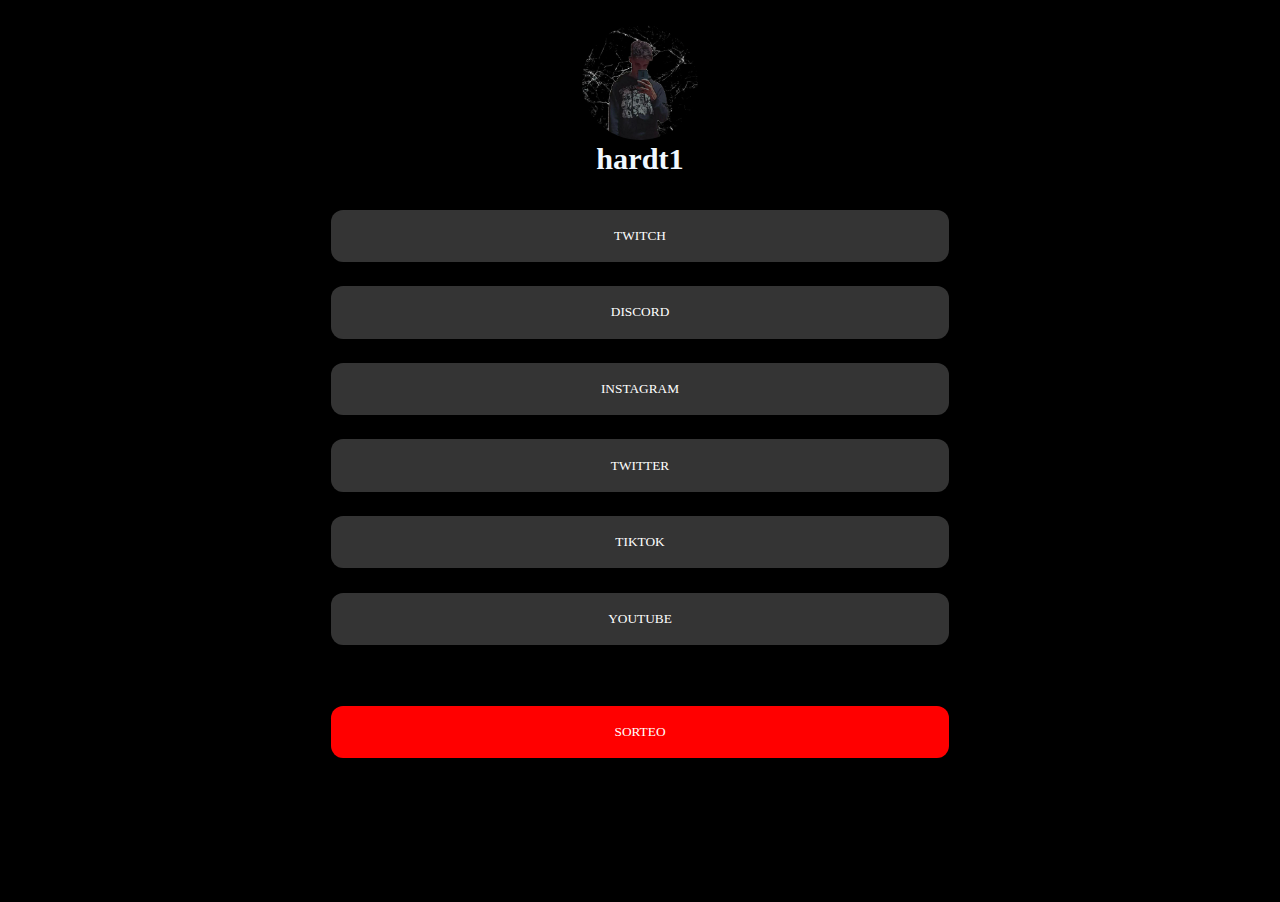
<file: index.html>
<!DOCTYPE html>
<html lang="en">
<head>
    <meta charset="UTF-8">
    <meta http-equiv="X-UA-Compatible" content="IE=edge">


    <link rel="preconnect" href="https://fonts.googleapis.com">
<link rel="preconnect" href="https://fonts.gstatic.com" crossorigin>
<meta name="viewport" content="width=device-width, initial-scale=1.0">
<link href="https://fonts.googleapis.com/css2?family=Titan+One&display=swap" rel="stylesheet">
<link rel="stylesheet" href="styless-me.css">


    <title>Hardt1.ga</title>
</head>
<body>

    <div class="container">
        <div class="player">
           <center>
               <img src="me.jpeg">
               <h1>hardt1</h1> 
               <a id="paneles" href="https://www.twitch.tv/hardt1_" target="_blank">TWITCH</a>
               <a id="paneles" href="https://discord.gg/26J93p2uAh" target="_blank">DISCORD</a>
               <a id="paneles" href="https://www.instagram.com/hardt1_/?hl=es" target="_blank">INSTAGRAM</a>
               <a id="paneles" href="https://twitter.com/Hardt1_">TWITTER</a>
               <a id="paneles" href="https://www.tiktok.com/@hardt1_">TIKTOK</a>
               <a id="paneles" href="https://www.youtube.com/channel/UCtU9pz0r9pCrI3lSil4-6ew">YOUTUBE</a>
               <a id="sorteo" href="https://hardt1.ga/sorteo" target="_blank">SORTEO</a>


              
          
           </center>
        </div>
       </div>
    
</body>
</html>
</file>
<file: styless-me.css>
* {

    zoom: 92%;
 
    background-color: rgb(0, 0, 0);
}

img {
    height: 190px;
    border-radius: 50%;
  
    margin-top: 30px;


}

h1 {
    color: aliceblue;
    font-family: cursive;
    margin-top: 0;

    font-size: 50px;
}
h2 {
    color: aliceblue;
    font-family: 'Carter One', cursive;
    margin-top: 1px;
    font-size: 20px;
}
#bajo {
    color: aliceblue;
    font-family: 'Rock Salt', cursive;

    margin-top: 1px;
    font-size: 40px;
    text-decoration: none;
}

#paneles {
    transition: 0.2s;

    color: rgb(255, 255, 255);
    font-size: 22px;
    background-color: rgb(52, 52, 52);
    padding: 30px 260px;
    font-family: cursive;

    border-radius: 20px;
    margin: 20px;
    margin-top: 20px;
    display: inline-block;
    width: 500px;
    text-decoration: none;
    margin-left: 100px;
    margin-right: 100px;

      

}
#paneles:hover {
    transition: 0.5s;
-webkit-transform: scale(1.04);


      

}

#sorteo {
    transition: 0.2s;

    color: rgb(255, 255, 255);
    font-size: 22px;
    background-color: rgb(255, 0, 0);
    padding: 30px 260px;
    font-family: cursive;

    border-radius: 20px;
    margin: 20px;
    margin-top: 80px;
    display: inline-block;
    width: 500px;
    text-decoration: none;
    margin-left: 100px;
    margin-right: 100px;

      

}

.container {
  
    display: flex;
    align-items: center;
    justify-content: center;
    min-height: 100vh;
    

  }
  
  .player {
    width: 500px;
    height: auto;
    background-color: var(--background);
    display: flex;
    flex-direction: column;
    align-items: center;
    justify-content: center;
    border-radius: 12px;
   /* box-shadow: 9px 9px 16px #212121, -9px -9px 16px #212121;*/


    

  
  }

  body::-webkit-scrollbar {
    width: 12px;               /* width of the entire scrollbar */
  }
  
  body::-webkit-scrollbar-track {
    background: rgb(0, 0, 0);        /* color of the tracking area */
  }
  
  body::-webkit-scrollbar-thumb {
    background-color: rgb(255, 255, 255);    /* color of the scroll thumb */
    border-radius: 20px;       /* roundness of the scroll thumb */
    border: 3px solid rgb(0, 0, 0);  /* creates padding around scroll thumb */
  }
  
    @media only screen and (max-width: 1111px) {
      .container {
        width: 90%;
      }
    }
    
    @media only screen and (max-width: 1000px) {
      .container {
        width: 97%;
      }
    
      .module {
        width: 48%;
      }
    }
    
    /* Phone */
    @media only screen and (max-width: 768px) {
      .container {
        width: 97%;
      }
    
      .module {
        width: 100%;
      }
      #paneles {
   
    
        color: rgb(255, 255, 255);
        font-size: 22px;
        background-color: rgb(52, 52, 52);

        padding: 20px 260px;
        font-family: 'Carter One', cursive;
        border-radius: 10px;
        margin: 20px;
        margin-top: 20px;
        display: inline-block;
        width: 100px;
        text-decoration: none;

    
          
    
    }
    #sorteo {
        transition: 0.2s;
    
        color: rgb(255, 255, 255);
        font-size: 22px;
        background-color: rgb(255, 0, 0);
        padding: 20px 260px;
        font-family: cursive;
    
        border-radius: 10px;
        margin: 20px;
        margin-top: 40px;
        display: inline-block;
        width: 100px;
        text-decoration: none;

    
          
    
    }
    }
</file>
